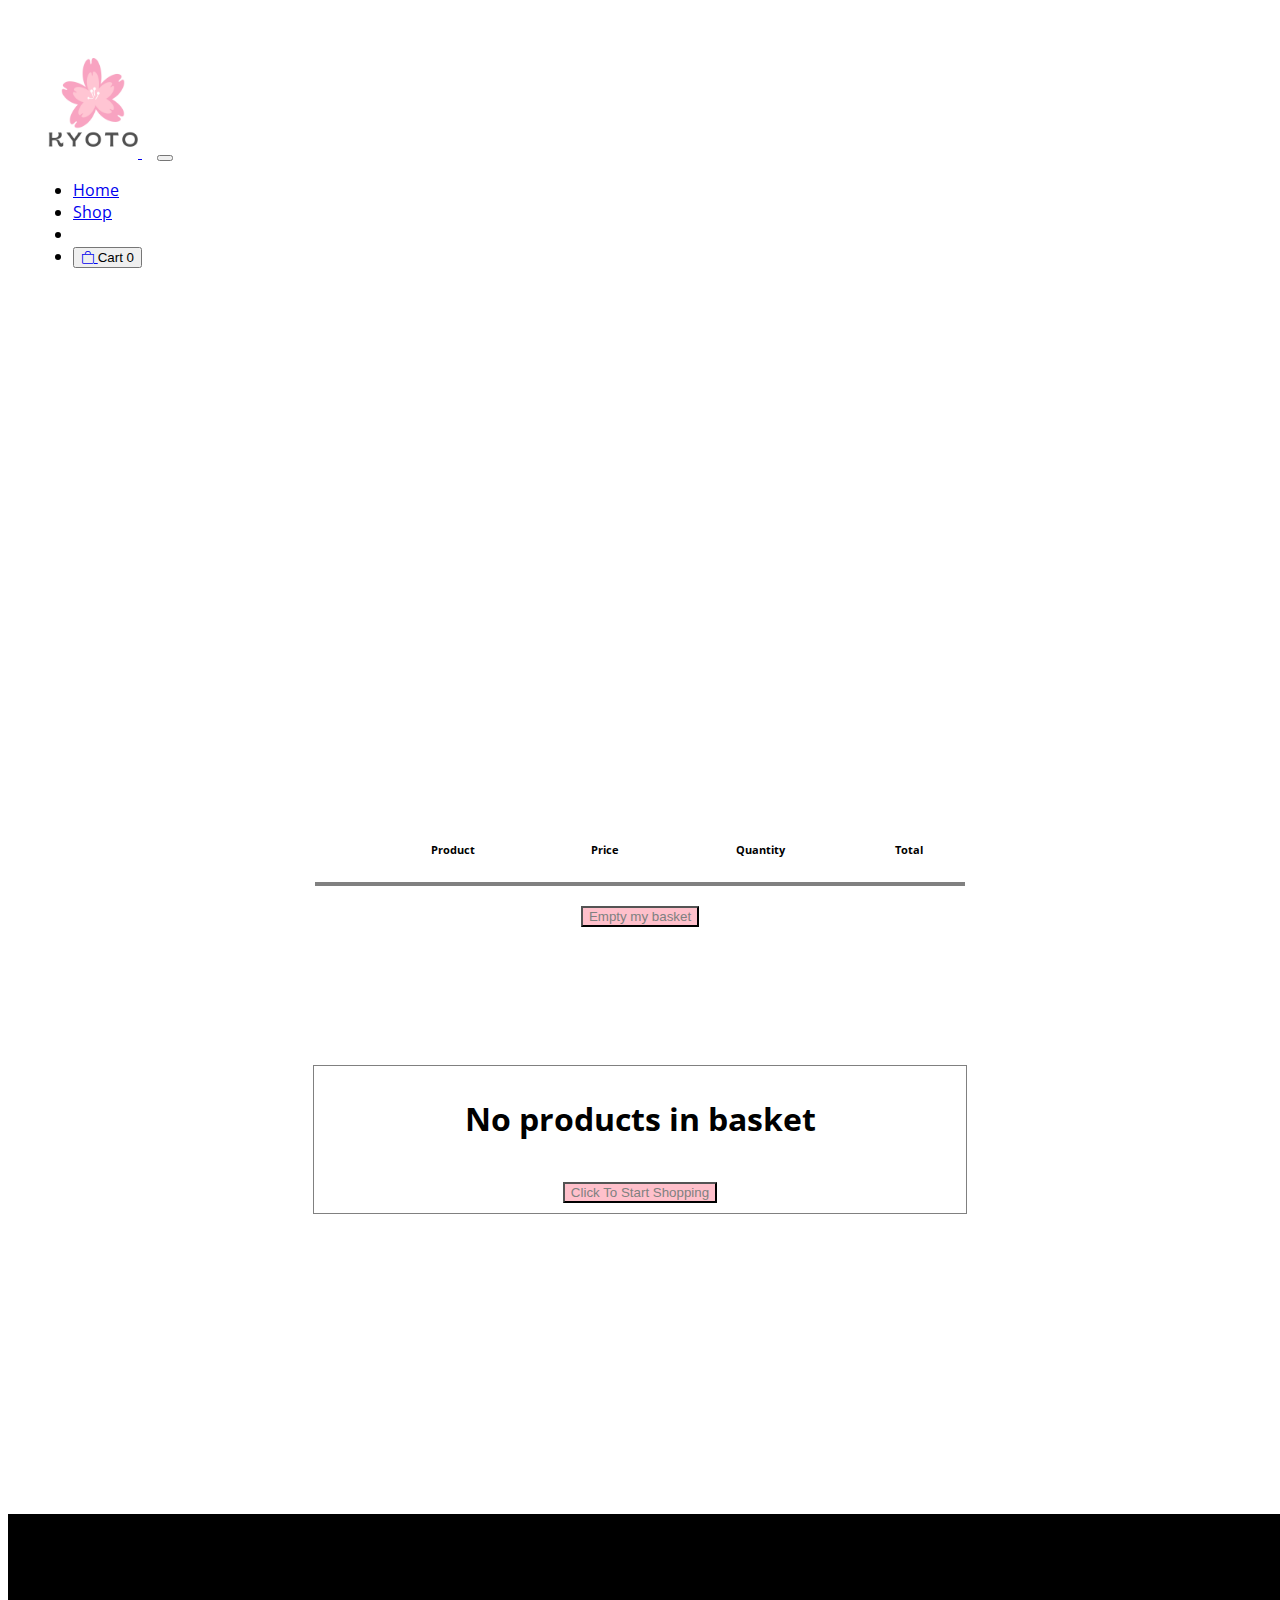
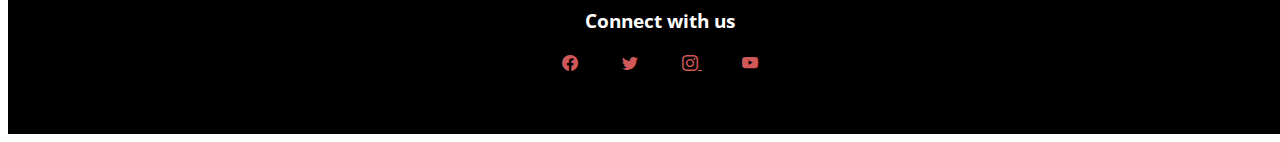
<file: cart.html>
<!DOCTYPE html>

<html>

<head>
   <meta charset="utf-8">
   <meta name="viewport" content="width=device-width, initial-scale=1">
   <title>Shop</title>
   <link href="https://cdn.jsdelivr.net/npm/bootstrap@5.2.3/dist/css/bootstrap.min.css" rel="stylesheet"
      integrity="sha384-rbsA2VBKQhggwzxH7pPCaAqO46MgnOM80zW1RWuH61DGLwZJEdK2Kadq2F9CUG65" crossorigin="anonymous">
   <link rel="stylesheet" href="https://cdn.jsdelivr.net/npm/bootstrap-icons@1.10.3/font/bootstrap-icons.css">
   <link rel="stylesheet" href="styles.css">
   <link rel="preconnect" href="https://fonts.googleapis.com">
   <link rel="preconnect" href="https://fonts.gstatic.com" crossorigin>

   <script
      src="https://www.paypal.com/sdk/js?client-id=AZ-nTpbHN5uTVYCaz1LeVH6BBv9DpnnGSUgFCTa4fF03CbF8JJ0mzkXC4_1ZBXIR9tL3vDBgUhGrVD1i"></script>
   <script src="https://code.jquery.com/jquery-3.6.3.js" integrity="sha256-nQLuAZGRRcILA+6dMBOvcRh5Pe310sBpanc6+QBmyVM="
      crossorigin="anonymous"></script>
   <link href="https://fonts.googleapis.com/css2?family=Open+Sans:wght@500&display=swap" rel="stylesheet">
   <script src="app.js" async></script>




</head>

<body>

   <nav class="navbar fixed-top navbar-expand-lg bg-light">
      <div class="container-fluid">
         <a class="navbar-brand" href="index.html">
            <img class="logo" height="90px" width="90px" src="images/kyoto (2).png" alt="">
         </a>
         <button class="navbar-toggler" type="button" data-bs-toggle="collapse" data-bs-target="#navbarSupportedContent"
            aria-controls="navbarSupportedContent" aria-expanded="false" aria-label="Toggle navigation">
            <span class="navbar-toggler-icon"></span>
         </button>
         <div class="collapse navbar-collapse" id="navbarSupportedContent">
            <ul class="navbar-nav ms-auto mb-2 mb-lg-0 ">
               <li class="nav-item">
                  <a class="nav-link" aria-current="page" href="index.html">Home</a>
               </li>
               <li class="nav-item">
                  <a class="nav-link " href="shop.html">Shop</a>
               </li>

               <li class="nav-item">

               </li>

               <li class="cart nav-item"> <button> <a class="nav-link active" href="cart.html"> <i
                           class="bi bi-bag fa-10x"></i> </a>Cart <span>0</span>

                  </button>

               </li>
            </ul>
         </div>
      </div>
   </nav>




   <div class="productsContainer">
      <div class="productHeader">
         <h6 class="product-title">Product</h6>
         <h6 class="price">Price</h6>
         <h6 class="quantity">Quantity</h6>
         <h6 class="total">Total</h6>
         <br>

      </div>

      <div class="products">

      </div>

      <br>
      <button id="emptyCart" class="btn empty click">Empty my basket</button>
      <br>



   </div>
   <br><br><br><br>


   <div id="hideOptions">
      <h1 class="hiddenBasketWarning"> No products in basket</h1>

      <form action="shop.html">
         <button class="hiddenBasketWarning btn empty" id="hiddenButton">
            Click To Start Shopping
         </button>
      </form>

      <div class="paymentContainer">

      </div>
   </div>


   <div id="paypal"></div>
   <script>

   </script>





   </div>


   <section class="socials">
      <div>

         <div id="socialLogo">
            <h3>Connect with us</h3>

            <a class="socialsLogo" href="https://facebook.com"> <i class="bi bi-facebook"></i></a>
            </a>
            <a class="socialsLogo" href="https://twitter.com">
               <i class="bi bi-twitter"></i></a>
            <a class="socialsLogo" href="https://instagram.com">
               <i class="bi bi-instagram"></i> </a>
            <a class="socialsLogo" href="https://youtube.com">
               <i class="bi bi-youtube"></i> </a>

         </div>
      </div>
   </section>















   <script src="https://cdn.jsdelivr.net/npm/@popperjs/core@2.9.2/dist/umd/popper.min.js"
      integrity="sha384-IQsoLXl5PILFhosVNubq5LC7Qb9DXgDA9i+tQ8Zj3iwWAwPtgFTxbJ8NT4GN1R8p"
      crossorigin="anonymous"></script>
   <script src="https://cdn.jsdelivr.net/npm/bootstrap@5.0.2/dist/js/bootstrap.min.js"
      integrity="sha384-cVKIPhGWiC2Al4u+LWgxfKTRIcfu0JTxR+EQDz/bgldoEyl4H0zUF0QKbrJ0EcQF"
      crossorigin="anonymous"></script>
   <script src="https://cdn.jsdelivr.net/npm/bootstrap@5.2.3/dist/js/bootstrap.bundle.min.js"
      integrity="sha384-kenU1KFdBIe4zVF0s0G1M5b4hcpxyD9F7jL+jjXkk+Q2h455rYXK/7HAuoJl+0I4"
      crossorigin="anonymous"></script>
</body>

</html>
</file>
<file: styles.css>
body{
   font-family: 'Open Sans', sans-serif;
   padding-top: 50px;
}
 #productsContainer{
   
    padding-top: 20px;
    height: 400px;
    margin: 0 auto;
    justify-content: center;
   width: 90%;
    color:black;
    margin-bottom: 250px;

   
 }

 .collapse.show ul{
    background-color:lightGray;
    border-radius: 3%;
    padding:5px;
  
    
  
 }

a.navbar-brand{
   background-color:white;
   border-radius:50px;
  width:120px;
  padding:15px
}


 .navbar.scrolled {
   background-color:lightgray !important;
   transition: background-color 200ms linear;
   
 }

nav{
   margin-bottom: 500px;
}

 .thumb{
    display: flex;
    flex-direction: row;
    justify-content: space-evenly;
 }
 #newItemLeft{
    display: flex;
    flex-direction: column;
    width: 100%;
    text-align: center;
    justify-content: center;
    margin:10px;
    padding:50px;
 }

 #newItemRight{
   display: flex;
   flex-direction: column;
    justify-content: center;
    width: 100%;
    height: auto;
    margin: 10px;
    margin-right: 20px;
  
    
   
 }
 #newItemRight img{
  width: 100%;
  margin-right: 40px;
}
 #NewItemDisplay{
    display: flex;
    
    height: 400px;
    width: 100%;
    margin: 0 auto;
    background-color:#F8F8F8;
    margin-bottom: 100px;
    
 }

 #newItemName{
    text-align: center;
 }
#TrendingNow{
   max-height: 300px;
}

.card3{
   max-height: 300px;
}

#Trending{
   margin-left: 50px;
}
   .container {
      display: flex;
      margin-left: 50px;
      margin: 0 auto;
     
     justify-content: center;
      width: 100%;
 }
 #firstImg{
    position: relative;
    cursor: pointer;
 }
 #firstImg:hover{
   filter: brightness(70%);
 }
 #firstText{
    position: absolute;
    bottom: 17px;
            right: 50px;

   color: white;
   

 }
 #secondImg{
   position: relative;
   cursor: pointer;
}
#secondImg:hover{
   filter: brightness(70%);
 }
#secondText{
   position: absolute;
   bottom: 17px;
           right: 50px;
           color: white;
           
}
#thirdImg{
   position: relative;
   cursor: pointer;
}
#thirdImg:hover{
   filter: brightness(70%);
 }
#thirdText{
   position: absolute;
   bottom: 17px;
           right: 50px;
           color: white;
}
#fourthImg{
   position: relative;
   cursor: pointer;
}
#fourthImg:hover{
   filter: brightness(70%);
 }
#fourthText{
   position: absolute;
   bottom: 17px;
           right: 50px;
           color: white;
}
 .side {
      display: flex;
      flex-direction: column;
 }
 .image {
      display: block;
      margin: 3px;
 }
   

.logo{
   height: 100px;


  
}
.navbar{
   padding-left: 25px;
   padding-right: 25px;
   box-shadow: slategrey;
 
  

justify-content: space-between;

}

.card-deck{
 margin: 50px;
}

#FeauturedProducts{
   margin-top: 150px;
   margin-left: 50px;
}

div.card:hover {
   
      border:1px solid black
  }

  .image-grid img:hover{
   filter: brightness(70%);
   cursor: pointer;
  }

  #heroFirst{
     width: 90%;
     margin: 0 auto;
     height: 400px;
     background-color: gray;
     margin-top: 150px;
     margin-bottom: 150px;
     display: flex;
  }
  .navbar-default{
   transition:500ms ease;
   background:transparent;
 }
 .navbar-default.scrolled{
   background:#000;
 }

  #heroDiv1{
     
   width: 50%;
   margin: 10px;
   height: auto;
   
}

#heroDiv4{
     
   width: 35%;
   margin: 10px;
   height: auto;
}
#heroDiv1 img:hover{
   filter: brightness(70%);
   cursor: pointer;
  
   
}
#heroDiv3 img:hover{
   filter: brightness(70%);
   cursor: pointer;
  
   
}
#heroDiv2{
     display: flex;
     flex-direction: column;
     color: white;
     
   
 
   justify-content: center;
   margin: 0 auto;
   
}
#heroDiv2 button{
   width: 50%;
 
}
#heroDiv2 button:hover{
  color: white;
  background-color:black;
 
}

#heroSecond{
   width: 90%;
   margin: 0 auto;
   height: 400px;
   background-color: gray;
   margin-top: 150px;
   margin-bottom: 150px;
   display: flex;
}



#heroDiv3{
   
 width: 50%;
 margin: 10px;
 
}
#heroDiv4{
   display: flex;
   flex-direction: column;
   color: white;
   
 

 justify-content: center;
 margin: 0 auto;
 
}
#heroDiv4 button{
 width: 50%;

}
#heroDiv4 button:hover{
color: white;
background-color:black;

}
   .socials {
      padding: 50px;
      background-color: black;
      color: white;
      padding: 20px;
      height: 20vh;
      width:100%; 
      align-content: center;
      text-align:center;
   }

   .socials h3{
      padding-top:15px
   }

  @media (max-width : 450px)  {
   #banner3 .banner-box{
width: 100%;
height :80vh;
   }
   .footer1{
      text-align: center;
   }
   #hero {
     background-size: cover;
     background-size: 120vh;
    
     background-repeat: no-repeat;
   }
   #banner1{
      background-size: cover;
      background-size: 250vh;
      padding:10px
      
   }
   #banner1 h4{
    padding-top: 0px;
      
   }

  }


 



  #banner4 h4{
   padding-top: 170px;
  }





  .shop-item-image{
     width: 120px;
     height: 120px;
  }

  .shop-items{
     align-items: center;
     text-align: center;
     padding-bottom: 20px;
  }

  .cart-items{
     text-align: center;
  }

  .productsContainer{
     max-width: 650px;
      padding-top: 50px;
       justify-content: space-around;
      margin: 0 auto;
      display: flex;
      justify-content: center;
      flex-wrap: wrap;
      padding-bottom: 40px;
     
   }

   .productHeader{
      width: 100%;
      max-width: 650px;
      display: flex;
      justify-content: flex-start;
      border-bottom: 4px solid grey;
      margin: 0 auto;
   }

   .product-title{
      width: 45%;
   }
   .price{
      width: 25%;
      border-bottom: gray 2px;
      display: flex;
      align-items: center;
   }
   .total{
      width: 25%;
      
      display: flex;
      align-items: center;
   }
   .quantity{
      width: 30%;
      display: flex;
      align-items: center;
   }

   .product{
   width: 100%;
   display: flex;
   justify-content:space-between;
   align-items: flex-start;
   padding: 10px 0;
   justify-content: space-evenly;
   border-bottom: 1px solid gray;
   }

   .product span{
   padding: 60px;
   }
   .add-cart{
      border: 1px solid black;
      box-shadow: 1px 1px black;
      border-radius: 0px;
      background-color: lightgray;
      color: black
      ;
   }

   .empty{
      margin-top: 20px;
      background-color:pink;
      color: gray;
   }
   
   .add-cart:hover{
      color: white;
      background-color: black;
   }
   .card-footer{
      background-color:#FFF9FD;
   }

   .productHeader h6{
      padding-left: 75px;
      text-align: center;
   }

   .products{
      border-bottom: solid 2px gray;
   }

   .paymentContainer{
      text-align: center;
   }

   .customerInfo{
      margin-top: 10px;
   }

   .modal{
      text-align: center;
   }

   .container{
      display: flex;
      flex-direction: row;
      justify-content: center;
      margin: 50px;
      justify-content: space-evenly;
      border-radius: 10px;
      text-align: center;
      border-bottom: gray 0.2px;
      
     
   }

   .container2{
      display: flex;
      flex-direction: column;
      justify-content: center;
      margin: 50px;
      justify-content: space-evenly;
      border-radius: 10px;
      text-align: center;
      border-bottom: gray 0.2px;
      
      
      
     
   }

   .container2 img{
display: flex;
justify-content: right;

   }
   .container3{
      display: flex;
      flex-direction: row;
      justify-content: center;
      margin: 50px;
      justify-content: space-evenly;
      border-radius: 10px;
      text-align: center;
      border-bottom: gray 0.2px;
      
    
   }
   .container4{
      display: flex;
      flex-direction: row;
      justify-content: center;
      margin: 50px;
      justify-content: space-evenly;
      border-radius: 10px;
      text-align: center;
      border-bottom: gray 0.2px;
     
      padding-bottom: 75px;

   }

   .image{
      border: 1.5px lightgray;
      margin: 20px;
      border-spacing: 20px;
      border-radius: 2%;
     border: lightgray;
     text-align: left;
    

      
   }

div.image{
   border: 1.5px solid	#E0E0E0;
}


.image img {
   border-radius: 1%;
   margin: 0;
   max-width: 100%;
   height: auto;
   margin-bottom: 10px;
  }
  .image img:hover{
   filter: brightness(70%);
  
 }
 .image:hover{
   border: 1px solid black;
 }







   .infoContainer{
      display: flex;
      flex-direction: column;
      text-align: center;
      padding-top: 20px;
      border-top: 0.2px solid gray;
      background-color: white;
      
      
   }

   .cart nav-item{
      border-radius: 50%;

   }

  .newsInput{
     margin-bottom: 20px;
     width:35%;
  }





  @media only screen and (max-width: 768px) {
     body{
        text-align: center;
        
     }
   .container2{
     height:500px;
     clear: both;
     display: block;
     padding:20px;
     padding-bottom: 2200px;
     
     
     
   }
   .container3{
      height:500px;
      clear: both;
      display: block;
      padding:20px;
      padding-bottom: 2200px;
      
    }
    .container4{
      height:500px;
      clear: both;
      display: block;
      padding:20px;
      padding-bottom: 2200px;
      
    }
 

   .container2 img{
      width:400px;
      height: 400px;
      
   }
   .container3 img{
      width:400px;
      height: 400px;
   }
   .container4 img{
      width:400px;
      height: 400px;
   }
   #banner1 h4{
     padding-top: 30px;
   }


}

@media only screen and (max-width: 425px) {
   body{
      text-align: center;
      margin: 0px;
   }
   .container2{
     height:500px;
     width: 420px;
     clear: both;
     display: block;
     
     padding-bottom: 1800px;
     margin-left: 10px;
     
   }
   .container3{
      height:500px;
      width: 420px;
      clear: both;
      display: block;
    
      padding-bottom: 1800px;
      margin-left: 10px;
      
    }
    .container4{
      height:500px;
      width: 420px;
      clear: both;
      display: block;
     
      padding-bottom: 1800px;
      margin-left: 10px;
      
    }
   

   .container2 img{
      width:300px;
      height: 300px;
      margin-left: 10px;
   }
   .container3 img{
      width:300px;
      height: 300px;
      margin-left: 10px;
   }
   .container4 img{
      width:300px;
      height: 300px;
      margin-left: 10px;
   }
   .image{
      width: 320px;
   }
   .productsContainer img{
      display: none;

   }
   .productsContainer .price{
      padding-right: 10px;
    

   }
   .productsContainer .quantity{
      padding-right: 10px;
    

   }

   .socials{
      width: 600px;
   }
   .footer1{
      width: 600px;
   }

   #paypal{
      width: 400px;
     
      padding-left: 100px;
   }

   #emptyCart{
      margin-top: 20px;
      margin-left: 180px;
   }

   #marquee{
      width: 600px;
   }

   #hero{
      width: 600px;
   }

   #products1{
      width: 600px;
   }

   #banner1{
      width: 600px;
   }
   #newIn{
      width: 600px;
   }
   #firstSection{
      width: 600px;
   }

   #banner2{
      width:600px;
   }

   #offers{
      width: 600px;
   }

  
       



@media only screen and (max-width: 320px) {
   body{
      text-align: center;
      margin: 0 auto;
      padding: 0px;
   }
   .container2{
     height:400px;
     width: 320px;
     clear: both;
     display: block;
     
     padding-bottom: 1300px;
     margin-left: 2px;
   }
   .container3{
      height:400px;
      width: 320px;
      clear: both;
      display: block;
      margin-left: 2px;
      padding-bottom: 1300px;
      
    }
    .container4{
      height:400px;
      width: 320px;
      clear: both;
      display: block;
      margin-left: 2px;
      padding-bottom: 1300px;
      
    }
   

   .container2 img{
      width: 280px;
      height: 280px;
   }
   .container3 img{
      width:280px;
      height: 280px;
   }
   .container4 img{
      width:280px;
      height: 280px;
   }
   .image{
      width: 290px;
      margin-left: 40px;
   }
   nav{
      
         padding-bottom: 100px;
       
   
      }
      .footer1{
         width: 300px;
      }
      .socials{
         width:600px;
      }
      #paypal{
         width:300px;
        
         padding-left: 110px;
      }
      #banner4{
         width:300px
      }
      #banner5{
         width: 300px;
      }
      .infoContainer{
         width: 300px;
      }
      
    

   }
   
       
       
}
@media only screen and (max-width: 375px ) {
   body{
      text-align: center;
      margin: 0 auto;
      padding: 0px;

   }
   .container2{
      height:400px;
      width: 320px;
      clear: both;
      display: block;
      
      padding-bottom: 1800px;
      margin-left: 2px;
    }
    .container3{
       height:400px;
       width: 320px;
       clear: both;
       display: block;
       margin-left: 2px;
       padding-bottom: 1800px;
       
     }
     .container4{
       height:400px;
       width: 320px;
       clear: both;
       display: block;
       margin-left: 2px;
       padding-bottom: 1800px;
       
     }
     #paypal{
      margin-left: 3000px;
   }
   .socials{
      width: 8000px;
   }
   

}


@media only screen and (max-width: 425px) {
.productsContainer{
   max-width: 350px;
    padding-top: 50px;
     justify-content: space-around;
    margin: 0 auto;
    display: flex;
    justify-content: left;
    flex-wrap: wrap;
    padding-bottom: 100px;
   
 }

 .productHeader{
    width: 100%;
    max-width: 350px;
    justify-content: left;
    display: flex;
    
    border-bottom: 4px solid grey;
    margin: 0 auto;
 }
 .footer2{
   width: 450px;
   
}
.socials{
   width:600px;
}

#banner5{
   width:450px;
  
  
}

.final1{
   width: 450px;
}
#banner4{
   width:450px;
  
  
}
.infoContainer{
  width: 450px;
  
  
}


}


   
   
   
 
 

   #exampleModal{
      color: black;
      text-shadow: none;
   }

   .socialsLogo{
      justify-content: space-evenly;
      color: rgb(207, 88, 88);
      padding: 20px;
   }


   #paypal{
      text-align: center;
      align-items: center;
     margin: 50px;
   }

   #hideOptions{
      margin: 10px auto;
      width: 50%;
      border: 1px solid grey;
      padding: 10px;
      
      align-items: center;
      text-align: center;
   }

/* Style the tab */
.tab {
   margin-top: 100px;
   overflow: hidden;
   border: 1px solid #ccc;
   background-color: #f1f1f1;

   display: flex;
   justify-content: center;
 }
 
 /* Style the buttons that are used to open the tab content */
 .tab button {
   background-color: inherit;
   float: left;
   border: none;
   outline: none;
   cursor: pointer;
   padding: 14px 16px;
   transition: 0.3s;
   
 }
 
 /* Change background color of buttons on hover */
 .tab button:hover {
   background-color: #ddd;
 }
 
 /* Create an active/current tablink class */
 .tab button.active {
   background-color: #ccc;
 }
 
 /* Style the tab content */
 .tabcontent {
   display: none;
   padding: 6px 12px;
   border: 1px solid #ccc;
   border-top: none;
 }

 

.card1{
   margin: 20px;
}



.modal {
   display: none; /* Hidden by default */
   position: fixed; /* Stay in place */
   z-index: 1; /* Sit on top */
   padding-top: 50px; /* Location of the box */
   left: 0;
   top: 0;
   width: 100%; /* Full width */
   height: 100%; /* Full height */
   overflow: auto; /* Enable scroll if needed */
   background-color: rgb(0,0,0); /* Fallback color */
   background-color: rgba(0,0,0,0.4); /* Black w/ opacity */
 }
 
 .modal-content {
   margin: auto;
   text-align: center;
 }
 
 .modal-image {
   display: inline-block;
 }

 


@media only screen and (max-width: 375px) {
   .socials{
      width: 375px;
   }
   .image{
      width: 240px;height: 240px;
   }
   .tab{
      margin-top: 130px;
   }
   #paypal{
      width: 250px;
      margin-left: 10px;
      margin: 0 auto;
      
   }
   .card-deck {
    margin: 0px;
   margin: 0 auto;
}
.navbar{
  width:100%;
}
.socials{
   width:100%;
}

#logoImg{
   width: 60px;
   height: 60px;
}
a.navbar-brand{
   width: 90px;
}


   }




@media only screen and (max-width: 320px) {
   .socials{
      width: 320px;
   }
   .image{
      width: 220px;height: 250px;
   }
   .container{
      margin-left: 10px;
      margin-top: 150px;
   }
   .tab{
      font-size: 14px;
   }
   
}

#hideOptions{margin-bottom: 300px;
   
}
@media only screen and (max-width: 425px) {
   #emptyCart{
      margin-top: 20px;
      margin-left: 95px;
   }
}
@media only screen and (max-width: 768px) {
 .container{
    flex-direction: column;
    justify-content: center;
 }
 .image{
    width: 650px;height: 550px;
 }
div.thumb img{
   width: 70px;
   height: 70px;
}
 #Trending{
margin:0px
}
.socials{width:100%}

#heroDiv4 button{
   width:90%
}
#heroDiv2 button{
   width:90%
}
#img2{
  display:none;
  background-image:url("images/sofa3.jpg")
}
 }

      @media only screen and (max-width: 425px) {
   .container{
      width: 100px;
      margin-left: 20px;
   }
   div.thumb img{
      width: 60px;
      height: 60px;
   }
  
#FeauturedProducts{
margin-left: 0px;
}
   #NewItemDisplay{
      flex-direction:
         column;
      }
      #newItemRight{
         margin:0;
      }
   
  
   .image{
      width: 320px;height: 300px;
   }
  
   #heroDiv1{display: none;}
   #heroDiv3{display: none;}
  
  #firstImg{
     width: 300px;
  }
  #secondImg{
   width: 300px;
}
#thirdImg{
   width: 300px;
}
#fourthImg{
   width: 300px;
}
.product span{
   padding: 30px;
}
.productsContainer{
   margin-top: 120px;
}
div.productHeader h6{
   padding:5px;
}
#paypal{
   width: 220px;
   padding:0px;
   margin: 0 auto;
}

#heroDiv2 button{
   width: 100%;
}
#heroDiv4 button{
   width: 100%;
   
}
#heroDiv4{
      width:100%;
      padding:20%;
   }
   #secondText{
      display:none;
   }

      }
@media only screen and (max-width: 375px) {
.container{
      
  box-sizing: border-box;
  margin: 0;
  padding: 0;
  text-align: left;
  margin-left:10px
}
.socials{
   width:100%
}
}
@media only screen and (max-width: 320px) {
.container{
      
  box-sizing: border-box;
  margin: 0;
  padding: 0;
  text-align: left;
 
}
.socials{
   width:100%
}
.image{
   width:260px;
   height:260px
}
.tab button{
   font-size:14px;
}
.tab{
   margin-top:
      200px;
   }
}


/* Container */
.image-grid {
  display: grid;
  grid-template-columns: repeat(2, 1fr);
  gap: 20px;
}

/* Images */
.image-grid img {
  width: 100%;
  height: 320px;
}

/* Responsive */
@media screen and (max-width: 768px) {
  .image-grid {
    grid-template-columns: 1fr;
  }
  .image-grid img{
     margin-bottom:10px
  }
}
@media screen and (max-width: 380px) {
  
.image-grid img {
  width: 100%;
  height: 220px;
}
}
</file>
